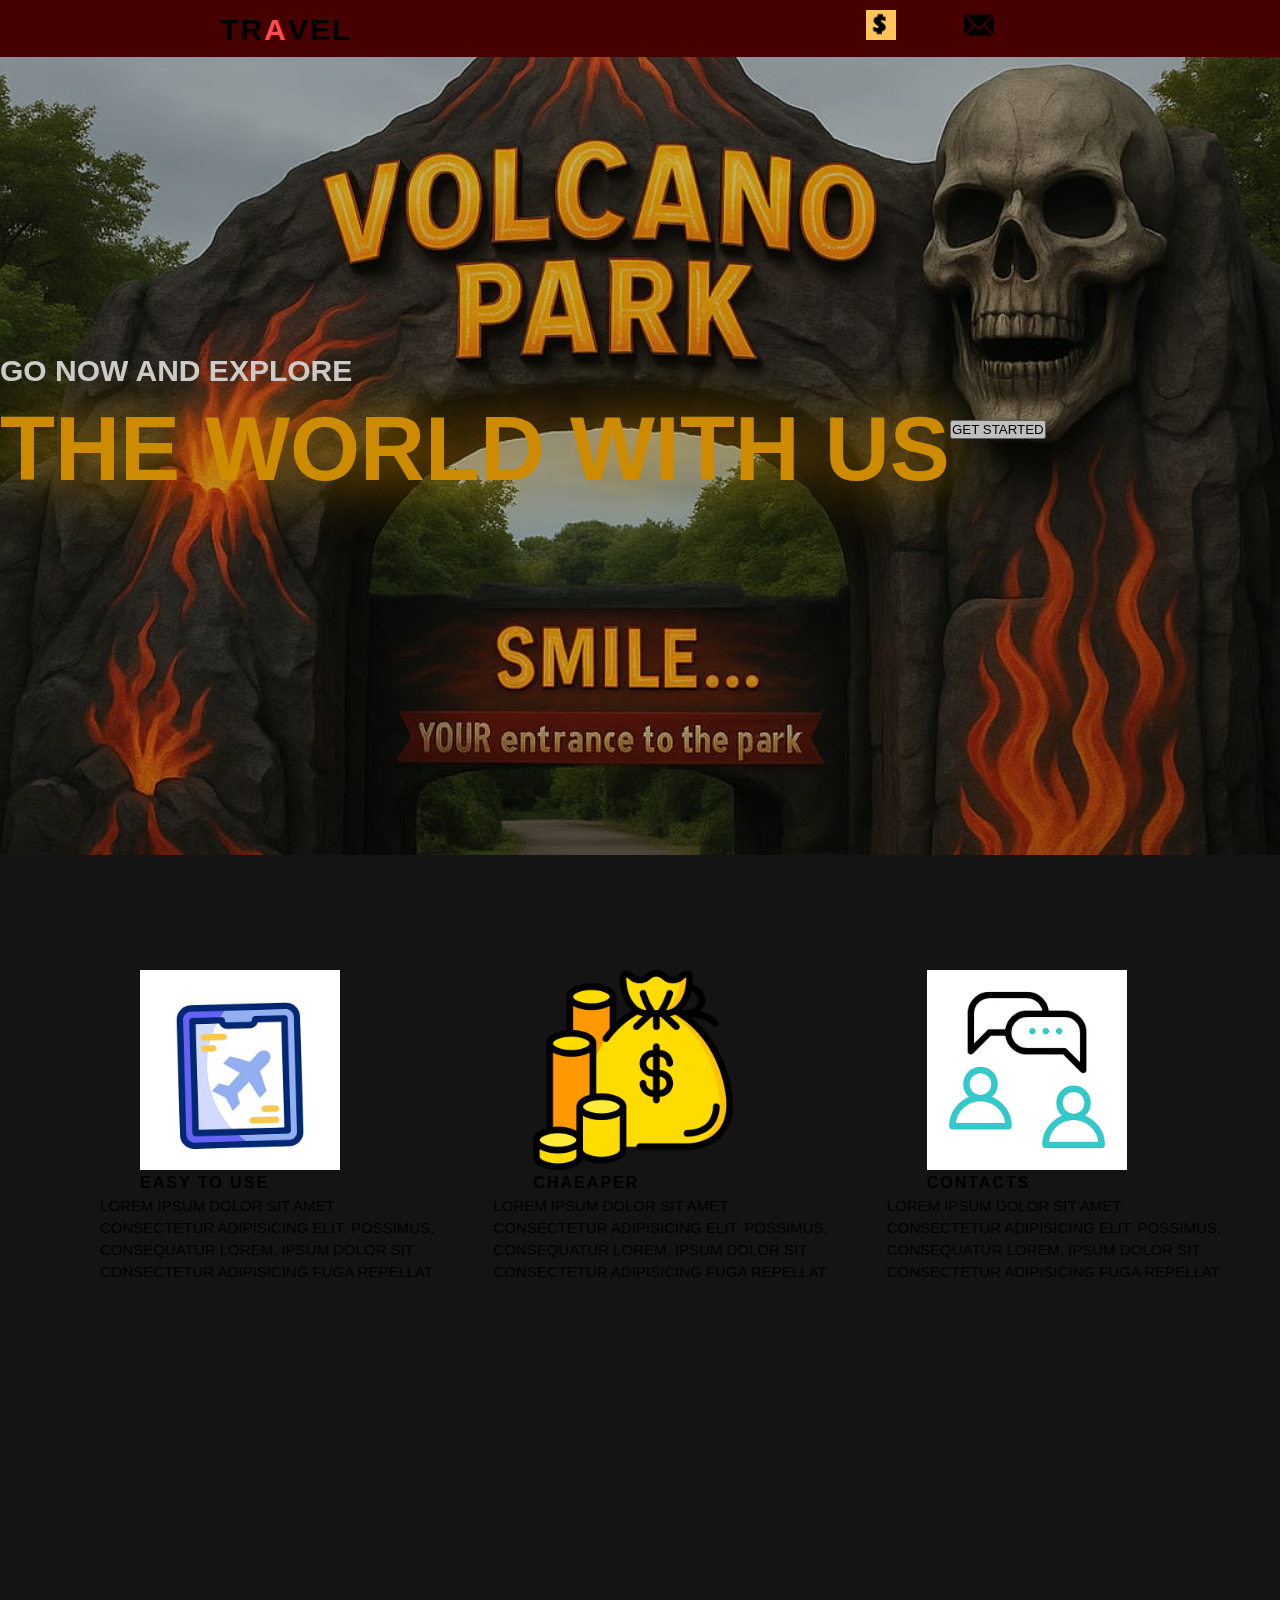
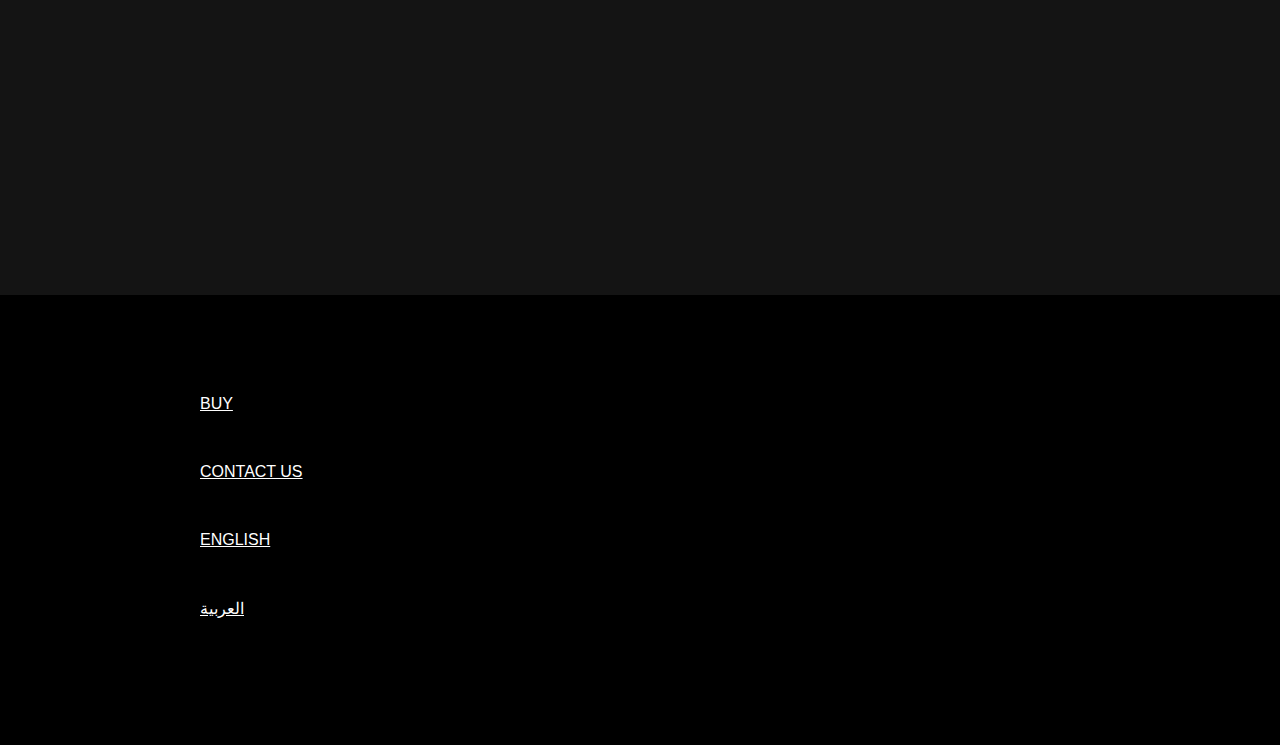
<file: web.html>
<!DOCTYPE html>
<html lang="en">
<head>
    <meta charset="UTF-8">
    <meta http-equiv="X-UA-Compatible" content="IE=edge">
    <meta name="viewport" content="width=device-width, initial-scale=1.0">
    <title>Document</title>
    <link rel="stylesheet" href="style.css">
</head>
<body>
    <header>
        <nav>
  <a class="logo" href ="">TR<b>A</b>VEl</a>  
  <a class="buy"
   href=""> <img style="width: 30px; height: auto;" src="photos/money.png" alt=""> </a>
   <a class="about"  href=""> <img style="width: 30px; height: auto;" src="photos/email.png" alt=""> </a>
        </nav>
    </header>
    <section>
        <div class="one"> 
            <div class="sa">
            <h2 class="txt1" > go now and explore<br><span> the world with us</span></h2>
 </div>
             
       <a href=""> <button>get started</button></a>
        </div>
    </section>
    <section>
        <div class="two">
<div class="post1">
    <img style=" width: 200px; height: auto;" src="photos/icon.png" alt="">
    <p >easy to use </p>
    <h2 class="txt2">Lorem ipsum dolor sit amet </h2>
    <h3>     consectetur adipisicing elit. Possimus, 
       </h3>
        <h4> consequatur Lorem, ipsum dolor sit   </h4>
        <h5> consectetur adipisicing  Fuga repellat </h5>
</div>
<div class="post1">
    <img style=" width: 200px; height: auto;" src="photos/icon2.png" alt="">
    <p > chaeaper </p>
    <h2 class="txt2">Lorem ipsum dolor sit amet </h2>
    <h3>     consectetur adipisicing elit. Possimus, 
       </h3>
        <h4> consequatur Lorem, ipsum dolor sit   </h4>
        <h5> consectetur adipisicing  Fuga repellat </h5>
</div>
<div class="post1">
    <img style=" width: 200px; height: auto;" src="photos/icon3.png" alt="">
    <p > contacts </p>
    <h2 class="txt2">Lorem ipsum dolor sit amet </h2>
    <h3>     consectetur adipisicing elit. Possimus, 
       </h3>
        <h4> consequatur Lorem, ipsum dolor sit   </h4>
        <h5> consectetur adipisicing  Fuga repellat </h5>
</div>
        </div>
    </section>
    <section class="sa2">
        
    </section>
    <section class="end">
<a href="">buy</a>
<a href=""> contact us</a>
<a href="">english </a>
<a href=""> العربية</a>
<a href=""></a>
<a href=""></a>
    </section>
</body>
</html>
</file>
<file: style.css>
*{
    font-family: 'Poppins', sans-serif;
    margin: 0;
    padding: 0;
    box-sizing: border-box;
    scroll-behavior: smooth;
    transition: 0.5 ease-in-out;    
    text-transform: uppercase;
  
}
.hm{
        margin: 50px;
        margin-top: 500px;

}
.one{
    font-size:20px;
    color: white;


}
h2{
    text-shadow: 0px 0px 0px 10px red;
}
::-webkit-scrollbar {
    display: none;
}
header nav a img{
    width: 40px;
     height: auto;
     margin-left: 10px;
}

body{
    overflow-x: hidden;
    
}
.logo{
    font-family: sans-serif;
    color: black;
    font-weight: bold;
    font-size: 30px;
    text-decoration: none;
    letter-spacing: 2px;
}
.about{
    font-family: sans-serif;
    color: black;
    font-weight: 200;
    font-size: 20px;
    text-decoration: none;
    letter-spacing: 2px;
  padding-left: 50px;
}

.ttt{

    height: fit-content;
    color: white;
    justify-content: center;
    justify-items: center;
    text-align: start;
}
.vid{
    height: auto;
    width: 90%;
    margin-top: 20px;
    border-radius: 15px;
    border: 1px solid red;
   
}
.sa7{
    background-color: rgb(20, 20, 20);

}
.buy{
    font-family: sans-serif;
    color: black;
    font-weight: 200;
    font-size: 20px;
    text-decoration: none;
    letter-spacing: 2px;
    padding-left: 500px;
}
.video {
  width: 100%;
height: 100vh;
 background-color: rgb(20, 20, 20);
 filter: brightness(0.5);
position: relative;
bottom: 10px;
}

header{
    background-color: rgb(71, 0, 0);
    width: 100%;
    position: fixed;
    z-index: 999;
    display: flex;
    justify-content: space-between;
    align-items: center;
    padding: 10px 220px;
    }
    .one{
        width: 100%;
        height: 95vh;
    display: flex;
    align-items: center;
background: url(head.jpeg) no-repeat ;
filter: brightness(0.8);
background-position: center;
    background-size: cover;
    background-position: center;
    background-attachment: flex;
    }
b{
    color: rgb(2, 151, 44);
}
    .btn1{
        background-color:rgb(73, 9, 9); 
        width: 400px;
        height: 90px;
        border-radius: 15px;
     margin-top: 500px;
font-weight: 500;
position: relative;
right: 900px;
color:black;
font-size: 20px;
transition: 0.5s ease-in-out;
border: none;
    }

    h2 span{
        display:inline-block;
        margin-top: 10px;
        color:#ffae00;
        font-size: 3em;
    font-weight: 600;
    text-shadow: 2px 2px 60px;
    }

    .two{
    display: flex;
    justify-content: space-between;
    align-items: center;
    align-content: center;
    justify-items: center;
padding-left: 100px;
    width: 100%;
    height: 60vh;
  
    background-color: rgb(20, 20, 20);
    }
    p{
        margin-left: 40px; 
        font-family: sans-serif;
        letter-spacing: 2px;
        font-weight: bold;
    }
    .two h2 ,h3 ,h4 ,h5{
        margin-top: 5px;
        font-size: 15px;
        font-weight: 100;
    }
    .post1{
        width: 400px;
    }
    .post1 img{
        margin-left: 40px;
        width: 100px; 
        height: auto;
    }
 .sa7 .ttt h1{
    font-size: 30px;
    color: red;
 
 }
    .end{
        margin-top: 500px;
        width: 100%;
height: 50vh;
    background-color: black;
}
.end a{
  
    color: white;
   margin-left: 200px;
   margin-top: 50px;
   position: relative;
   top: 100px;
   display: flex;
}
.sa3{
     background-color: rgb(36, 36, 36);
    display: flex;
    justify-content: space-between;
    align-items: center;
padding-left: 20px;
    width: 94%;
    height: 120vh ;
    flex-wrap: wrap;
   
    position: relative;
    top: 50px;
  
}
.sa3 img{
    width: 250px; 
    height:270px;
    box-shadow: 2px 2px 10px rgb(255, 197, 90);
    border-radius: 10px;
    margin-left: 10px;
}

.btn2{
    background-color:rgb(255, 197, 90); 
    width: 250px;
    height: 50px;
    border-radius: 15px;
 margin-top: 10px;
font-weight: 500;
color:black;
font-size: 15px;
transition: 0.5s ease-in-out;
border: none;
margin-left: 10px;
}
.d1{
    background-color: white;
    display: flex;
    justify-content: space-between;
    align-items: center;
padding-left: 20px;
    width: 250px;
    height: 320px;
    flex-wrap: wrap;
    margin-top: 50px;
}
.btn3{
    background-color: white;
   border:   solid 2px rgb(255, 197, 90); 
   width: 250px;
   height: 50px;
   border-radius: 15px;
margin-top: 10px;
font-weight: 500;
color:black;
font-size: 15px;
transition: 0.5s ease-in-out;
margin-left:10px ;
}


@media only screen and (max-width: 767px){
*{
    font-family: 'Poppins', sans-serif;
    margin: 0;
    padding: 0;
    box-sizing: border-box;
    scroll-behavior: smooth;
    transition: 0.5 ease-in-out;    
    text-transform: uppercase;
  
}
::-webkit-scrollbar {
    display: none;
}
header nav a img{
    width: 20px;
     height: auto;
     margin-left: 10px;
}

body{
    overflow-x: hidden;
    
}
.logo{
    font-family: sans-serif;
    color: black;
    font-weight: bold;
    font-size: 10px;
    text-decoration: none;
    letter-spacing: 2px;
}
.about{
    font-family: sans-serif;
    color: black;
    font-weight: 200;
    font-size: 20px;
    text-decoration: none;
    letter-spacing: 2px;
  padding-left: 50px;
}

.ttt{
 
    height: fit-content;
    color: white;
    justify-content: center;
    justify-items: center;
}
.vid{
    margin-left: 10px;
    height: auto;
    width: 80%;
    margin-top: 20px;
    border-radius: 15px;
    border: 1px solid red;
   
}
.sa7{
    background-color: rgb(20, 20, 20);

}
.buy{
    font-family: sans-serif;
    color: black;
    font-weight: 200;
    font-size: 20px;
    text-decoration: none;
    letter-spacing: 2px;
    padding-left: 500px;
}
.video {
  width: 100%;
height: 100vh;
 background-color: rgb(20, 20, 20);
 filter: brightness(0.5);
position: relative;
bottom: 10px;
}

header{
    background-color: rgb(71, 0, 0);
    width: 100%;
    position: fixed;
    z-index: 999;
    display: flex;
    justify-content: space-between;
    align-items: center;
    padding: 0px 10px;
    }
    .one{
        width: 100%;
        min-height: 95vh;
    display: flex;
    align-items: center;
  background-color: rgb(20, 20, 20);
    background-size: cover;
    background-position: center;
    background-attachment: flex;
    }
b{
    color: rgb(2, 151, 44);
}
.sa7{
    
    width: 100%;
    height: fit-content;
  padding: 15px;
  margin-bottom: 15px;
  color: #fff;
}

    h2 span{
        display:inline-block;
        margin-top: 10px;
        color:#ffae00;
        font-size: 3em;
    font-weight: 600;
    text-shadow: 2px 2px 60px;
    }

    .two{
    display: flex;
    justify-content: space-between;
    align-items: center;
    align-content: center;
    justify-items: center;

    width: 100%;
    height: 60vh;
  
    background-color: rgb(20, 20, 20);
    }
    p{
        margin-left: 20px; 
        font-family: sans-serif;
        letter-spacing: 2px;
        font-weight: bold;
    
    }
    .two h2 ,h3 ,h4 ,h5{
        margin-top: 5px;
        font-size: 15px;
        font-weight: 100;
    }
    .post1{
        width: 400px;
    }
    .post1 img{

        width: 100px; 
        height: auto;
    }
 .sa7 .ttt h1{
    font-size: 30px;
    color: red;
 }
    .end{
        margin-top: 700px;
        width: 100%;
height: 50vh;
    background-color: black;
}
.sa7 .ttt p{
    font-size:10px ;
    line-height: 1.6;
    font-family: 'Segoe UI', 'Roboto', 'Arial', sans-serif;
}
.end a{
    color: white;
   margin-top: 20px;

   display: flex;
}
.sa3{
     background-color: rgb(36, 36, 36);
    display: flex;
    justify-content: space-between;
    align-items: center;
    width: 94%;
    height: 120vh ;
    flex-wrap: wrap;
   
    position: relative;
    top: 50px;
  
}
.sa3 img{
    width: 250px; 
    height:270px;
    box-shadow: 2px 2px 10px rgb(255, 197, 90);
    border-radius: 10px;
 

.btn2{
    background-color:rgb(255, 197, 90); 
    width: 250px;
    height: 50px;
    border-radius: 15px;
 margin-top: 10px;
font-weight: 500;
color:black;
font-size: 15px;
transition: 0.5s ease-in-out;
border: none;

}
.d1{
    background-color: white;
    display: flex;
    justify-content: space-between;
    align-items: center;

    width: 250px;
    height: 320px;
    flex-wrap: wrap;
    margin-top: 50px;
}
.btn3{
    background-color: white;
   border:   solid 2px rgb(255, 197, 90); 
   width: 250px;
   height: 50px;
   border-radius: 15px;
margin-top: 10px;
font-weight: 500;
color:black;
font-size: 15px;
transition: 0.5s ease-in-out;

}
.hm{
        margin: 50px;
        margin-top: 30px;
        margin-bottom: 200px;
filter: brightness(1);
      font-size:5px;
}
.one{
    font-size:5px;
    color: white;
}
}
h2{
        font-size:15px;
    color: white;

    position: relative;
   top: 30px;
}
}
b{
    color: #ff4c4c;
}
mark{
    background-color: #4c4c4c;
    color: white;
}
body{
    background-color: rgb(20, 20, 20);

}
</file>
